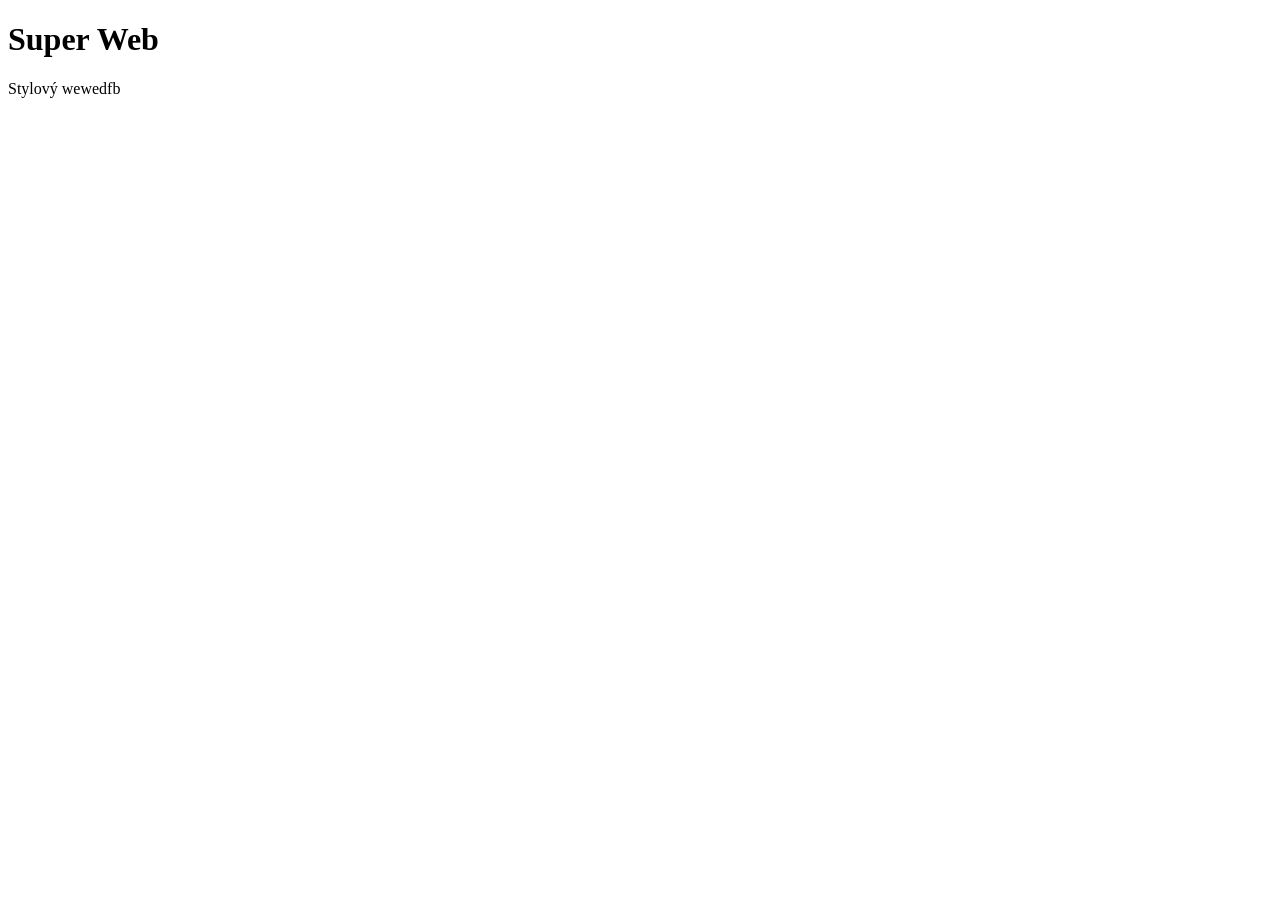
<file: index.html>
<!DOCTYPE html>
<html lang="cs">
<head>
    <meta charset="UTF-8">
    <meta name="viewport" content="width=device-width, initial-scale=1.0">
    <title>Web</title>
</head>
<body>
    <h1>Super Web</h1>
    <p>Stylový wewedfb</p>
</body>
</html>
</file>
